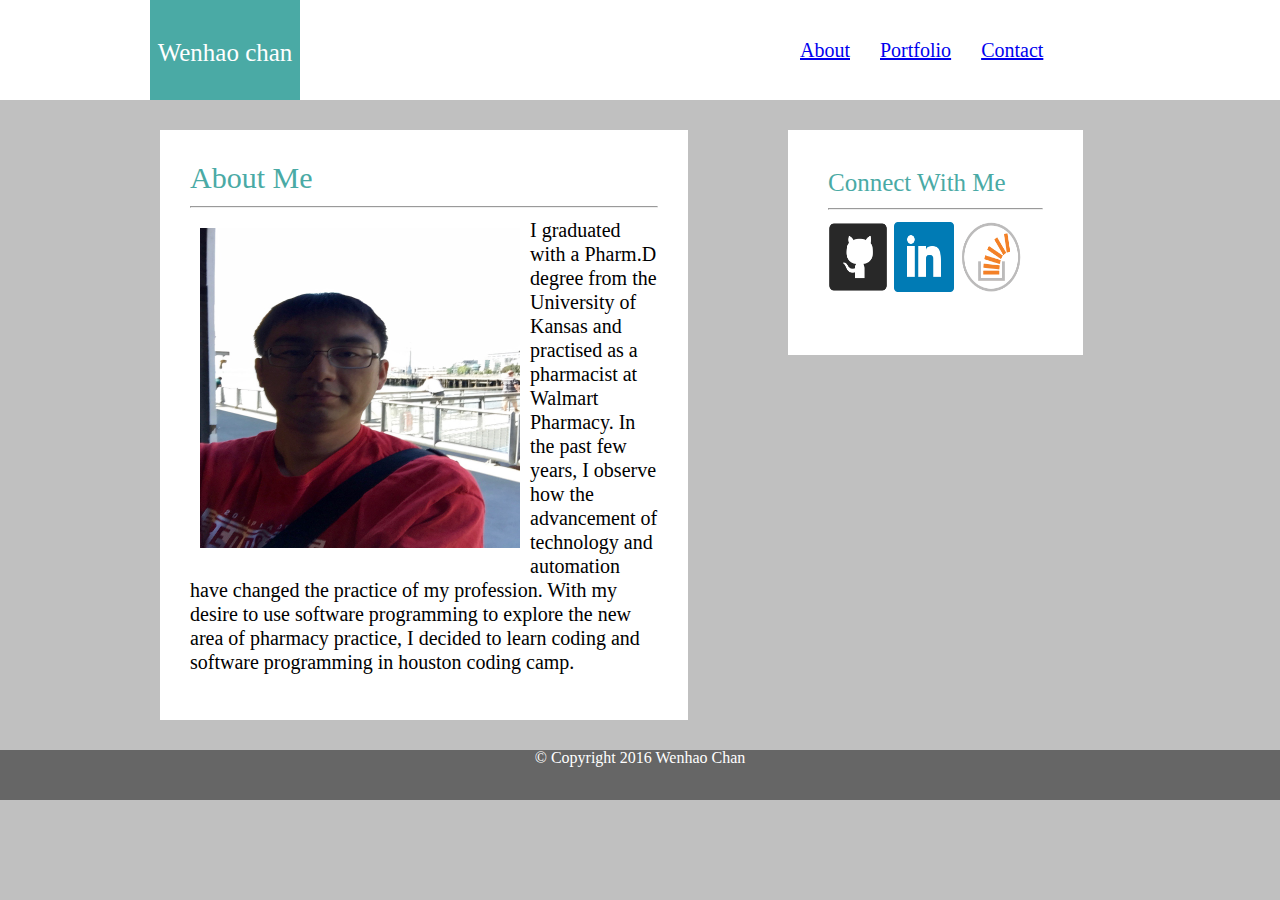
<file: index.html>
<!doctype html>
<html>
	<head>	
		<title>My personal homepage!</title>
		<link rel="stylesheet" type="text/css" href="assets/css/style.css">
		<link rel="stylesheet" type="text/css" href="assets/css/reset.css">
		<meta name="viewport" content="width=device-width, initial-scale=1.0"/>
	</head>
	<body>
		<header>	
			<div class="name-box">
				<h1>Wenhao chan</h1>
			</div>	
			<div class="nav-box">	
				<div class="nav-smallbox">
				<a href="index.html">About</a>
				</div>
				<div class="nav-smallbox"> 
				<a href="portfolio.html">Portfolio</a>
				</div>
				<div class="nav-smallbox">
				<a href="contact.html">Contact</a>
			</div>
		   </div>
		</header>
		
		<div class="main">
			<section class="aboutme">
				<h1 style="color:#4aaaa5; font-size:30px">
				<strong>About Me</strong>
				</h1>
				<hr>
				<img id="picture" src="assets/images/IMG_0849.jpg" alt="photo">
				<p>
				I graduated with a Pharm.D degree from the University of Kansas and practised as a pharmacist at Walmart Pharmacy. In the past few years, I observe how the advancement of technology and automation have changed the practice of my profession. With my desire to use software programming to explore the new area of pharmacy practice, I decided to learn coding and software programming in houston coding camp. 
				</p>
			</section>
			<div class="aside">
				<h1 style="color:#4aaaa5"><strong>Connect With Me</strong></h1>
				<hr>
				<img id="icon" src="assets/images/github.png" alt="github-icon">
				<img id="icon" src="assets/images/linkedin.png" alt="linkedin-icon">
				<img id="icon" src="assets/images/stackoverflow.png" alt="stackoverflow-icon">
			</div>
	</div>
	<footer>
		<p>&copy; Copyright 2016 Wenhao Chan</p>
	</footer>
</body>
</html>
</file>
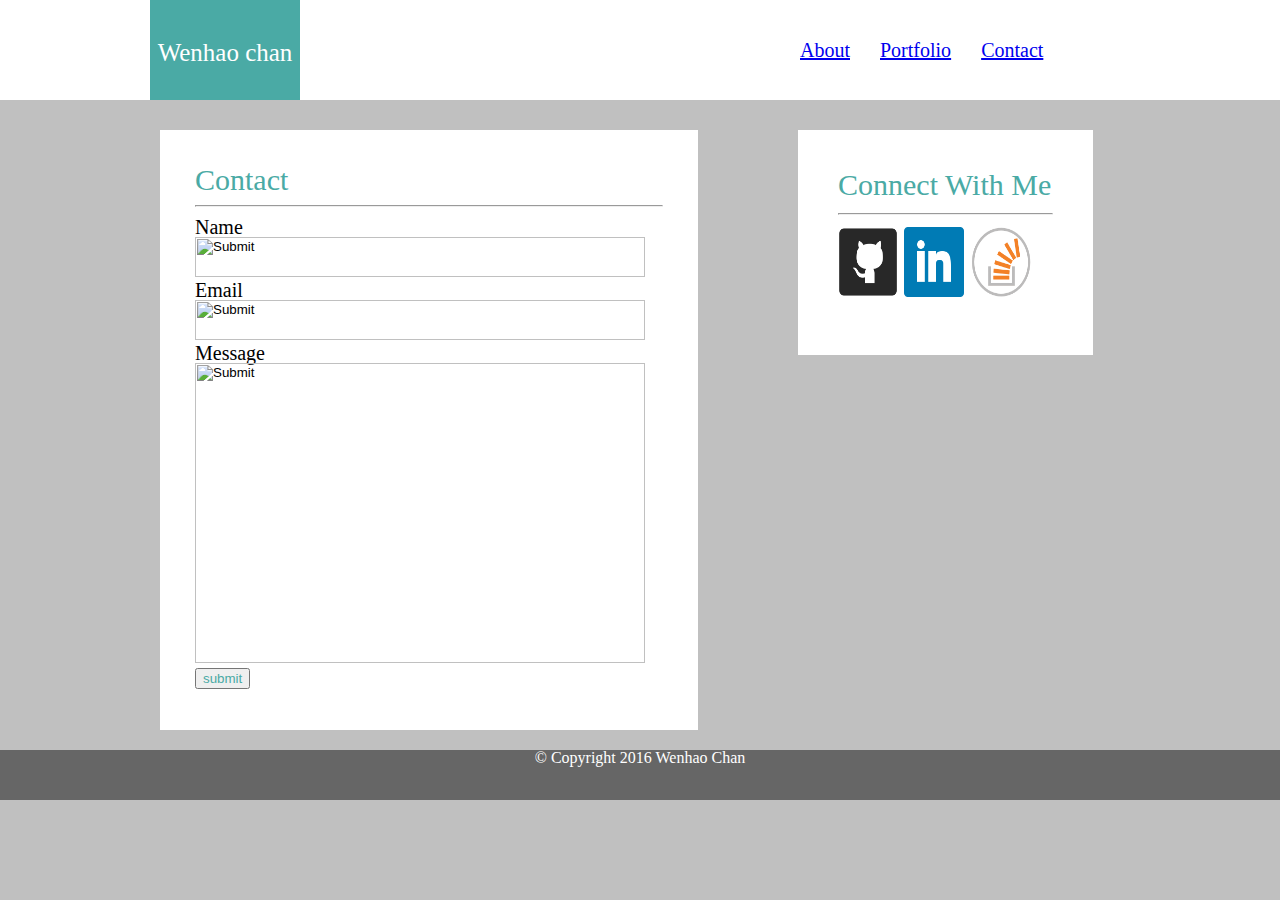
<file: contact.html>
<!doctype html>
<html>
	<head>	
		<title>My personal homepage!</title>
		<link rel="stylesheet" type="text/css" href="assets/css/style.css">
		<link rel="stylesheet" type="text/css" href="assets/css/reset.css">
		<meta name="viewport" content="width=device-width, initial-scale=1.0"/>
	</head>
	<body>
		<header>	
			<div class="name-box">
				<h1>Wenhao chan</h1>
			</div>	
			<div class="nav-box">	
				<div class="nav-smallbox">
				<a href="index.html">About</a>
				</div>
				<div class="nav-smallbox"> 
				<a href="portfolio.html">Portfolio</a>
				</div>
				<div class="nav-smallbox">
				<a href="contact.html">Contact</a>
			</div>
		   </div>
		</header>
		
		<div class="main">
			<section class="contact">
			   	<h1 style="color:#4aaaa5; font-size:30px">
			   	<strong>Contact</strong>
			   	</h1>
				<hr>
				<form action="action_page.php">
			  	Name
			  	<br>
			  	<input type="image" name="name" width="450" height="40">
			  	<br>
			  	Email
			  	<br>
			  	<input type="image" name="Email" width="450"
			  	height="40">
			  	<br>
			  	Message
			  	<br>
			  	<input type="image" name="message" width="450"
			  	height="300">
			  	<br>
			  	<input style="color:#4aaaa5" 
			  	type="submit" value="submit">
			 </form>
		    </section>
		<div class="aside">
			<h1 style="color:#4aaaa5; font-size:30px">
			Connect With Me
			</h1>
			<hr>
			<img id="icon" src="assets/images/github.png" alt="github-icon">
			<img id="icon" src="assets/images/linkedin.png" alt="linkedin-icon">
			<img id="icon" src="assets/images/stackoverflow.png" alt="stackoverflow-icon">
		</div>
	</div>
	<footer>
		<p>&copy; Copyright 2016 Wenhao Chan</p>
	</footer>
</body>
</html>
</file>
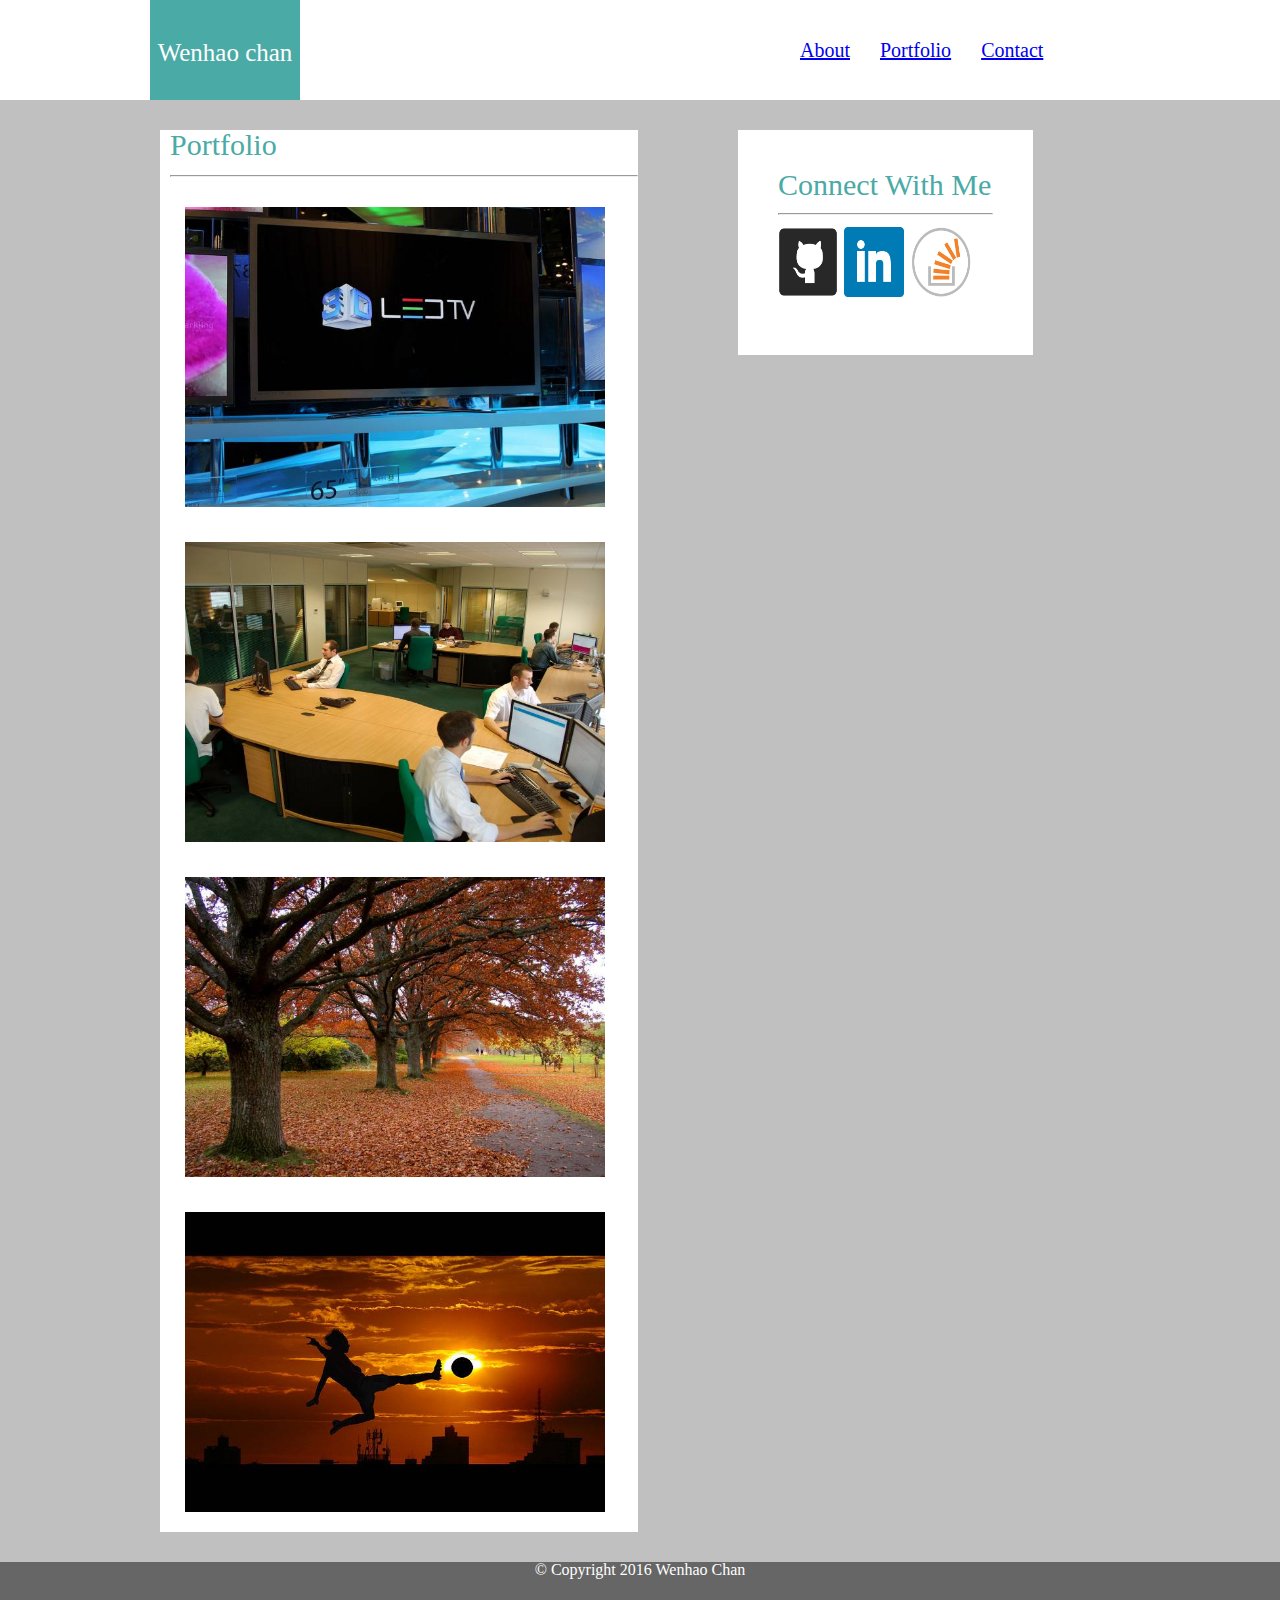
<file: portfolio.html>
<!doctype html>
<html>
	<head>	
		<title>portfolio</title>
		<link rel="stylesheet" type="text/css" href="assets/css/style.css">
		<link rel="stylesheet" type="text/css" href="assets/css/reset.css">
	</head>
	<body>
		<header>	
			<div class="name-box">
				<h1>Wenhao chan</h1>
			</div>	
			<div class="nav-box">	
				<div class="nav-smallbox">
				<a href="index.html">About</a>
				</div>
				<div class="nav-smallbox"> 
				<a href="portfolio.html">Portfolio</a>
				</div>
				<div class="nav-smallbox">
				<a href="contact.html">Contact</a>
			</div>
		   </div>
		</header>
		
	<div class="main">
			<section class="portfolio">
				<h1 style="color:#4aaaa5; font-size:30px">
				<strong>Portfolio</strong>
				</h1>
				<hr>
				 	<img id="technic" src="assets/images/technic.jpg">
					<img id="business" src="assets/images/business.jpg">
					<img id="nature" src="assets/images/nature.jpg">
					<img id="sports" src="assets/images/sports.jpg">
			</section>
		<div class="aside">
			<h1 style="color:#4aaaa5; font-size:30px">
			<strong>Connect With Me</strong>
			</h1>
			<hr>
			<img id="icon" src="assets/images/github.png" alt="github-icon">
			<img id="icon" src="assets/images/linkedin.png" alt="linkedin-icon">
			<img id="icon" src="assets/images/stackoverflow.png" alt="stackoverflow-icon">
		</div>
	</div>
	<footer>
		<p>&copy; Copyright 2016 Wenhao Chan</p>
	</footer>
</body>
</html>
</file>
<file: assets/css/style.css>
body {background-color: #C0C0C0;
      font-family: 'Georgia, Times New Roman, Times, serif';
      height:100%; margin:0;}

h1 {font-family: 'Georgia, Times, Times New Roman, serif';}

#picture {width:320px;
	      height:320px;
	      float:left;
	      margin:5px;
	      padding:5px;}

header {width:100%; 
		height:100px;
		background-color:#ffffff;
		margin:auto;
		overflow:hidden;
		border:solid #dddddd;}
		
.name-box {padding-top:40px;
		font-size:25px;
		text-align:center;
		width:150px; 
	    height:60px;
	    background-color:#4aaaa5;
		margin-left:150px;
		float:left;
		color:white;
		}

.nav-box {margin-top:40px;
		  margin-right:180px;
		  font-size:20px; 
		  width:300px;
		  height:40px;
		  float:right;
		  background-color:#ffffff;}

.nav-smallbox {display:inline-block;
			 margin-right:25px;
			 color:black;}


 .main {background-color: #C0C0C0;
 		width:960px;
 		height:650px;
 		position: relative;
 		margin: auto;}

 .aboutme   {width:468px;
 			 height:530px;
 			float:left;
 			padding:30px;
 			margin-top: 30px;
 			font-size:20px;
 			background-color: #ffffff;
 			line-height:1.2;
 		    overflow:auto;}

 .aside {width:215px;
 		height:145px;
 		float:left;
 		margin-left:100px;
 		margin-top: 30px;
 	    margin-bottom:30px;
 		background-color: #ffffff;
 	    font-size:25px;
 	    padding:40px;
 	    }
 
 #icon {width:60px;
 	   height:70px;
 	   display:inline-block;}

 footer {background-color: #666666;
	font-style: 'Arial';
	font-size:30px;
	text-align: center;
	padding-top: 40px;
	color: white;
	clear: both;
	overflow:auto;
	width: 100%;
	height: 50px;
	border-top:solid #4aaaa5;}

#business, #nature, #sports, #technic {display:inline-block;
										width:420px;
										height:300px;
										margin: 15px;
									    } 

.portfolio  {width:468px;
 			float:left;
 			padding-left:10px;
 			margin-top:30px;
 			margin-bottom:30px;
 			font-size:30px;
 			background-color: #ffffff;
 			}

.contact  {width:468px;
	       height:530px;
	       padding: 35px;
 		   float:left;
 		   margin-top:30px;
 		   font-size:20px;
 		   background-color: #ffffff;
 			}

/*media query*/
@media screen and (max-width: 980px) {
		body {width:100%;}
		header {width:100%;}
		#picture {width:100%;}
		.main {width:100%; 
		       margin-left:50px;}
		.name-box {margin-left:50px;}
		.aside {width:30%;}
		.nav-box {margin-right:0;}
		.aboutme {width:35%;
				  }
		footer {width:100%;
				position:relative;}
		#business, #nature, #sports, #technic {
				 width:90%; height: 200px;}
		.portfolio {width:40%;
				    }
		.contact {width:35%;}
		form, input {width:100%;}

		}

@media screen and (max-width:768px) {
			body {width:100%;}
			header {width:100%;}
			#picture {width:300px;
	 				  height:300px;
	 				  float:left;
	 				  margin:10px;}
			.name-box {margin-left:60px;}
			.main {width:100%;
				   padding-bottom:200px;}
			.aside {width: 77%; height:100px;
				    margin-left:0;
				    }
			.nav-box {margin-right:10px;}
			
			.aboutme {width:80%; 
				  	  height:470px;
				      margin-bottom:40px;}
			#business, #nature, #sports, #technic 
										{display:inline-block;
										width:40%;
										height:200px;
										margin-left: 30px;
										} 
			footer {width:100%;}
			.portfolio {width:86%; height:530px;
				   		margin-left: 0;
				   		padding:10px;
				   		}
			.contact {width:78%; height:400px;
				      margin-top:30px;
				      padding-bottom:150px;}
		form, input {width:100%;}
		}

@media screen and (max-width:640px) {
		body {width:100%;}
		header {width:100%; 
				position:static;
				height:100px;
				}
		.name-box {width:100%;
				   margin: 0 auto;
				   padding: 0;
				   float:none;}
		#picture {margin:0;
				  width:100%;}				
		.main {width:100%;
			   height:760px;
			   }
		.aside {width:72%;
		        }
		.nav-box {width:100%;
				 float:none;
				 margin:auto;
				 }
		.nav-smallbox {width:80px;
					margin-left:75px;
					}
		.aboutme {width:75%; height:580px;
				  }
		footer {width:100%;}
		#business, #nature, #sports, #technic {
				 width:80%; height:200px;
				 padding-left:15px;}
		.portfolio {width:82%; height:650px;
				    margin-left:0;
				    overflow:auto;}
		.contact {width: 75%; height:500px;
				 }
		form, input {width:100%;}
}
</file>
